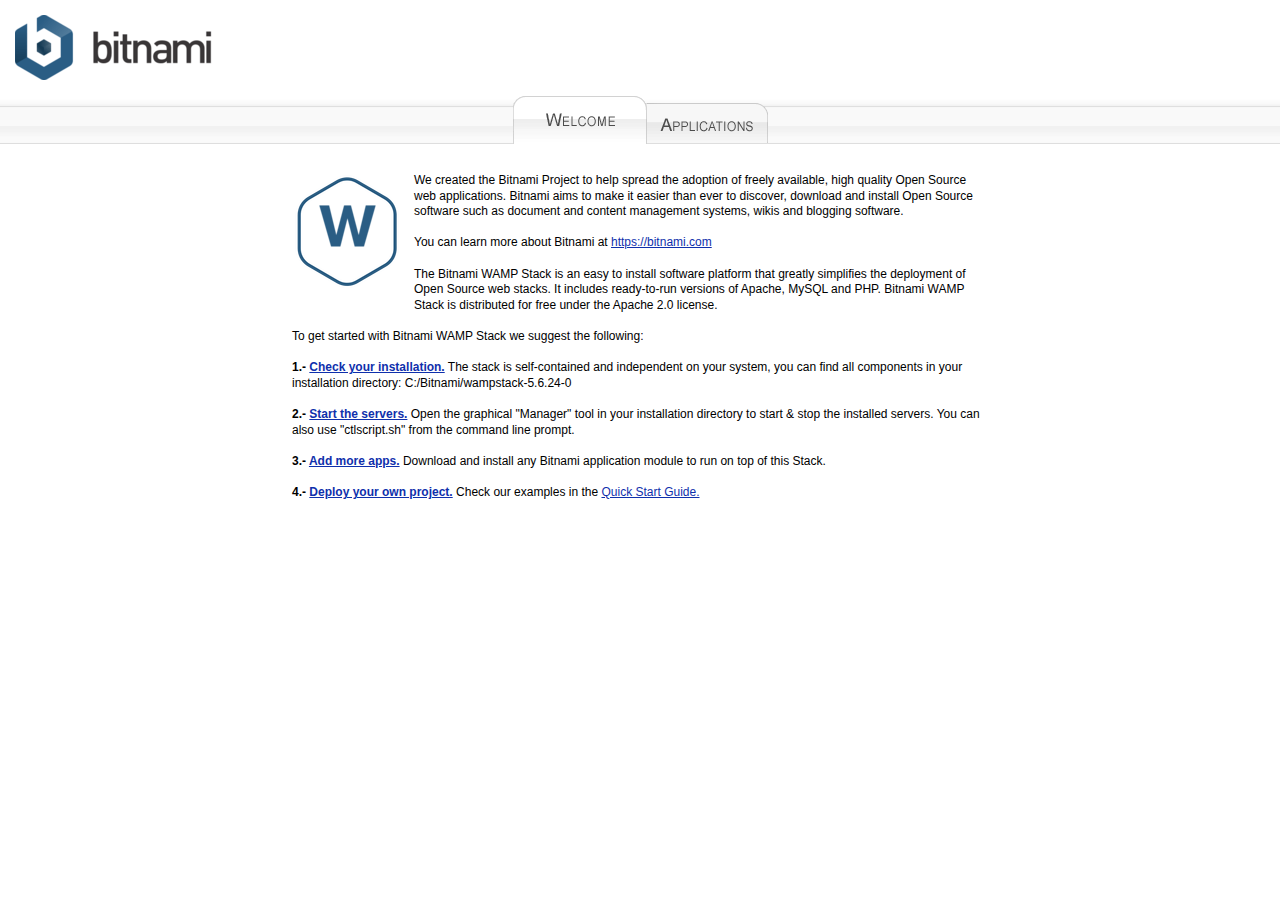
<file: index.html>
<!DOCTYPE html PUBLIC "-//W3C//DTD XHTML 1.0 Transitional//EN" "http://www.w3.org/TR/xhtml1/DTD/xhtml1-transitional.dtd">
<html xmlns="http://www.w3.org/1999/xhtml">
<head>
<meta http-equiv="Content-Type" content="text/html; charset=utf-8" />
<title>Bitnami: Open Source. Simplified</title>
<link href="bitnami.css" media="all" rel="Stylesheet" type="text/css" />
</head>
<body>
<div id="container">
  <div id="header"> 
    <div id="bitnami">
        <a href="/"><img alt="Bitnami" src="img/bitnami.png?1186088387" /></a>
    </div>
  </div>
    <div id="menu_launch_page">
      <table cellpadding="0" cellspacing="0">
        <tr>
          <td><img src="img/tab1_welcome.png" alt="" /></td>
          <td><a href="applications.html"><img src="img/tab2_welcome.png" alt="" /></a></td>
        </tr>
      </table>
    </div>
  <div id="lowerContainer">
    <div id="content">
        <div align="center">
<table class="tableParagraph">
<tr>
<td class="container">
<img align="left" src="img/wampstack.png" alt="Bitnami WAMP Stack">
<p>We created the Bitnami Project to help spread the adoption of freely
available, high quality Open Source web applications. Bitnami aims to make
it easier than ever to discover, download and install Open Source software such 
as document and content management systems, wikis and blogging software.<br/><br/>

You can learn more about Bitnami at <a href="https://bitnami.com">https://bitnami.com</a><br/><br/>

The Bitnami WAMP Stack is an easy to install
software platform that greatly simplifies the deployment of Open Source web
stacks. It includes ready-to-run versions of
Apache, MySQL and PHP. Bitnami WAMP Stack is
distributed for free under the Apache 2.0 license.<br/><br/> 
To get started with Bitnami WAMP Stack we suggest the following:<br/><br/>


<b>1.- <a target="_blank" href="https://wiki.bitnami.com/Infrastructure_Stacks/Bitnami_AMP_Stacks#What_is_the_default_installation_directory.3f">Check your installation.</a></b> The stack is self-contained and independent on your system, you can find all components in your installation directory: C:/Bitnami/wampstack-5.6.24-0<br/><br/>
<b>2.- <a target="_blank" href="https://wiki.bitnami.com/Infrastructure_Stacks/Bitnami_AMP_Stacks#How_do_I_start_and_stop_the_servers.3f">Start the servers.</a></b> Open the graphical "Manager" tool in your installation directory to start & stop the installed servers. You can also use "ctlscript.sh" from the command line prompt. <br/><br/>
<b>3.- <a target="_blank" href="https://wiki.bitnami.com/Infrastructure_Stacks/Bitnami_AMP_Stacks#How_can_I_add_applications_on_top_of_AMP.3f">Add more apps.</a></b> Download and install any Bitnami application module to run on top of this Stack.<br/><br/>
<b>4.- <a target="_blank" href="https://wiki.bitnami.com/Infrastructure_Stacks/Bitnami_AMP_Stacks#How_can_I_create_a_custom_PHP_application.3f">Deploy your own project.</a></b> Check our examples in the <a href="https://wiki.bitnami.com/Infrastructure_Stacks/Bitnami_AMP_Stacks">Quick Start Guide.</a><br/><br/>
</td>
</tr>
</table>
        </div>
        <br/><br/>
   </div>
  </div>
</div>
</body>
</html>
</file>
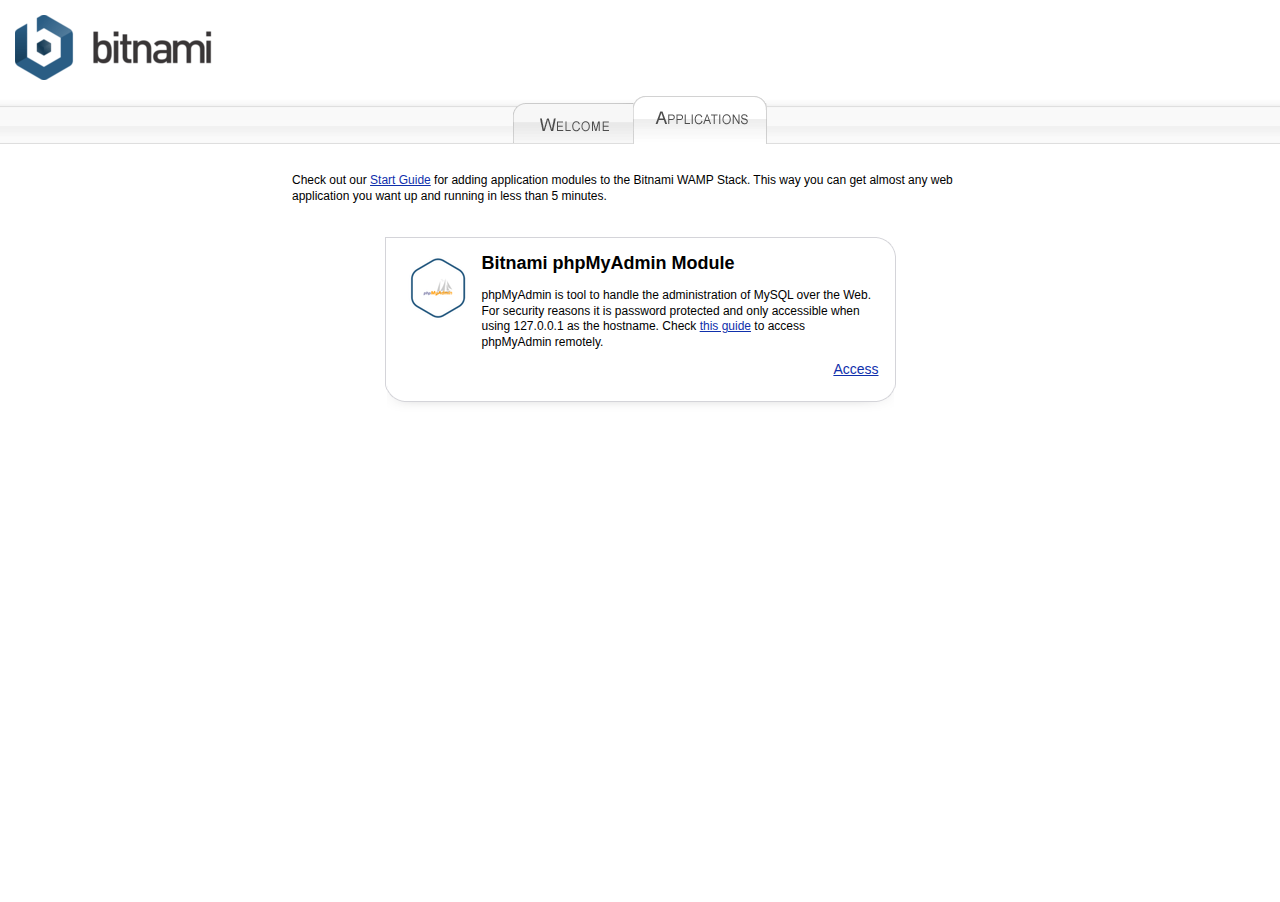
<file: applications.html>
<!DOCTYPE html PUBLIC "-//W3C//DTD XHTML 1.0 Transitional//EN" "http://www.w3.org/TR/xhtml1/DTD/xhtml1-transitional.dtd">
<html xmlns="http://www.w3.org/1999/xhtml">
<head>
<meta http-equiv="Content-Type" content="text/html; charset=utf-8" />
<title>Bitnami: Open Source. Simplified</title>
<link href="bitnami.css" media="all" rel="Stylesheet" type="text/css" />
</head>
<body>
<div id="container">
  <div id="header"> 
    <div id="bitnami">
        <a href="/"><img alt="Bitnami" src="img/bitnami.png?1186088387" /></a>
    </div>
  </div>
    <div id="menu_launch_page">
      <table cellpadding="0" cellspacing="0">
        <tr>
          <td>
            <a href="index.html"><img src="img/tab1_applications.png" border="0" alt="" /></a>
          </td>
          <td><img src="img/tab2_applications.png" border="0" alt="" />
          </td>
         </tr>
      </table>
     </div>
  <div id="lowerContainer">
    <div id="content">
      <div align="center">
        <table class="tableParagraph">
          <tr>
            <td class="container" >
              <p>Check out our <a href="https://wiki.bitnami.com/Infrastructure_Stacks/Bitnami_AMP_Stacks#How_can_I_add_applications_on_top_of_AMP.3f">Start Guide</a> for adding application modules to the Bitnami WAMP Stack. This way you can get almost any web application you want up and running in less than 5 minutes.</p><br/><br/>
              </td>
            </tr>
          </table>
        </div>
        <!-- START phpmyadmin phpmyadmin -->
        <div align="center" class="module_table">
         <table cellpadding="0" cellspacing="0" >
          <tr><td class="module_top"><img src="img/module_table_top.png" alt=""></td></tr>
          <tr>
          <td class="module_content" valign="top"> 
            <table cellpadding="0" cellspacing="0">
              <tr>
                <td valign="top">
                <img src="img/phpmyadmin-module.png" alt="">
                </td>
                <td valign="top">
                <h2>Bitnami phpMyAdmin Module</h2>
                <p>phpMyAdmin is tool to handle the administration of MySQL over the Web. For security reasons it is password protected and only accessible when using 127.0.0.1 as the hostname. Check <a href="https://wiki.bitnami.com/Components/phpMyAdmin_and_phpPgAdmin">this guide</a> to access phpMyAdmin remotely.</p>
                <div align="right" class="module_access"><a target="_blank" name="phpmyadmin" href="/phpmyadmin/">Access</a></div>
                </td>
              </tr>
            </table>
          </td>
          </tr>
          <tr>
          <td class="module_bottom"> 
          <img src="img/module_table_bottom.png" alt="">
          </td>
          </tr>
          </table>
        </div>
        <!-- END phpmyadmin phpmyadmin -->
        <!-- @@BITNAMI_MODULE_PLACEHOLDER@@ -->
        <br/><br/>
   </div>
  </div>
</div>
</body>
</html>
</file>
<file: bitnami.css>
html , body{ height:100.1%;text-align:center }

* {margin:0px; padding:0px}

img {border:0px}

a:link {color:#0f30ac !important;text-decoration: underline;}
a:hover {color:#006cff !important;text-decoration: underline;}
a:visited {color:#858585 !important;text-decoration: underline;}
a:active {color:#ff3232 !important;text-decoration: underline;}

h3 {font-size: 18px;margin-bottom:16px;color: #122355 !important;}

h4 {margin-bottom:20px;font-family: 'Lucida Grande', Tahoma, Arial, Helvetica, sans-serif;font-size: 16px;}

#header { height:96px;width:100%;/* background-image: url(img/header_bg.png);background-repeat: repeat-x; */ text-align:left }

#bitnami { padding-left:15px;padding-top:15px;width:281px;height:90px;z-index:2; }

#menu_launch_page {background-image: url(img/tabs_bg.png);background-repeat: repeat-x;width:100%;height:48px}
#menu_launch_page table {margin: 0 auto;}

#lowerContainer { position:relative;width:100%; /* background-image: url(img/sub_header_bg.png);background-repeat: repeat-x; */ padding-top:27px; }

#content {min-width:800px !important;padding-left:0px;font-family: Verdana, Arial, Helvetica, sans-serif;font-size: 12px;line-height:1.3em;text-align:center}

.module_table {margin-bottom:15px}
.module_content {text-align:left;width:509px;_width:507px;border-left:1px solid #d4d4d9;border-right:1px solid #d4d4d9;padding:0;margin:0;}
.module_content_right {width:100%}
.module_content table img {padding-left:22px}
.module_content table {width:100%}
.module_content h2 {font-size:18px;padding-bottom:16px;text-align:left;padding-left:14px;float:left;}
.module_folder {padding-left:12px;max-width:280px;float:right;display:block;padding-right:16px;font-size:10px;padding-bottom:4px;text-align:right;margin-right:0;clear:right}
.module_content p {clear:left;padding-left:14px;padding-right:18px;}
.module_access {clear:right;font-size:14px;margin-right:0px;padding-right:16px;padding-top:12px;margin-bottom:6px}
.module_access a {text-decoration: underline !important;}
.tableParagraph {width:700px; margin-left:auto; margin-right:auto;text-align:left}
.tableParagraph img {margin-right:12px;margin-bottom:12px}
</file>
